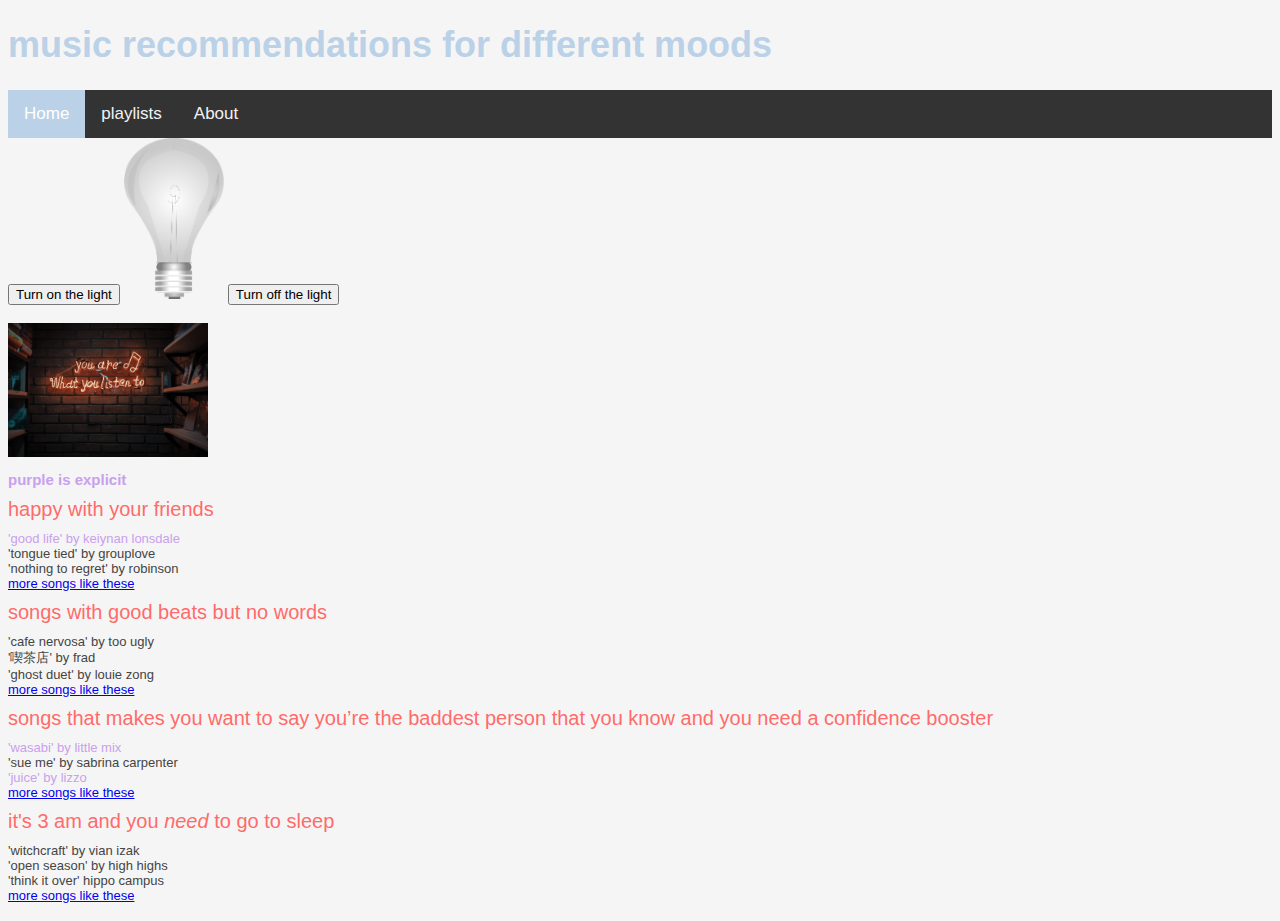
<file: website/index.html>
<!-- <a href = "https://tumblr.com">go to tumblr</a> -->

<!DOCTYPE html>
<html>
    <head>

      <link rel="stylesheet" href="websiteStyle.css">
      <script src="websiteScript.js"></script>

    </head>
    <body>

      <h1 id = "myHeader">
        music recommendations for different moods
      </h1>


      <div class="topnav">
        <a class="active" href="#home">Home</a>
        <a href="#playlists">playlists</a>
        <a href="#about">About</a>
      </div>

<!-- BREAK -->

      <button alt="lightbulb is on" onclick="document.getElementById('myImage').src='light_on.png' " />Turn on the light</button>

      <img alt="lightbulb off" id='myImage' src='light_off.png' style="width:100px"/>

      <button alt="lightbulb is off" onclick="document.getElementById('myImage').src='light_off.png' " />Turn off the light</button>

<!-- BREAK -->
<br></br>
      <img  alt="You are what you listen too" id='myImage' src="musicIcon.jpeg" style="width:200px"/>

      <div id="disclaimer">
        purple is explicit
      </div>


      <div class="playlistName">
        <h8>
          happy with your friends
        </h8>

        <div class="textFont">
            <div>
              <font color=#c9a0ee>'good life' by keiynan lonsdale</font>
            </div>

            <div>
              'tongue tied' by grouplove
            </div>

            <div>
              'nothing to regret' by robinson
            </div>

            <div>
              <a href = "https://open.spotify.com/playlist/09pa7NNWSNF7SSvq075lSu?si=prX8yEToRgC921mvJDqFXg" target="_blank">more songs like these</a>
            </div>
        </div>

        <h8>
          songs with good beats but no words
        </h8>

        <div class="textFont">
          <div>
            'cafe nervosa' by too ugly
          </div>

          <div>
            '喫茶店' by frad
          </div>

          <div>
            'ghost duet' by louie zong
          </div>

          <div>
            <a href = "https://open.spotify.com/playlist/6twduImdVLZn7NDLeTdYu6?si=08YaYG1vSwWBPdU8CDkdjQ" target="_blank">more songs like these</a>
          </div>

        </div>

        <h8>
          songs that makes you want to say you’re the baddest person that you know and you need a confidence booster
        </h8>

        <div class="textFont">
          <div>
            <font color=#c9a0ee>'wasabi' by little mix</font>
          </div>

          <div>
            'sue me' by sabrina carpenter
          </div>

          <div>
            <font color=#c9a0ee>'juice' by lizzo</font>
          </div>

          <div>
            <a href = "https://open.spotify.com/playlist/09GRy7oSvbdGX42sKkPkZG?si=XIxFonaRSJuI8inEFgEoxQ" target="_blank">more songs like these</a>
          </div>

        </div>

        <h8>
          it's 3 am and you <i>need</i> to go to sleep
        </h8>

        <div class="textFont">
          <div>
            'witchcraft' by vian izak
          </div>

          <div>
            'open season' by high highs
          </div>

          <div>
            'think it over' hippo campus
          </div>

          <div>
            <a href = "https://open.spotify.com/playlist/72j1VCNSXj2KqMjayEsbGu?si=3UwGGp9lRgWhydfky8hUMA" target="_blank">more songs like these</a>
          </div>

        </div>

      </div>




      <!-- <p>
        When you want to feel sad in peace and have background sad music as well
          Cloudy rainy sky or whatever
      </p>

      <p>
        Songs that makes you want to say you’re the baddest person that you know and you need a confidence booster
          Runway idfk
      </p>

      <p>
        Straight up bangers that you want to bop your head to in the car
      </p>

      <p>
        When you’re mad at the world and you want to listen to music that says “wow everyone sucks and I want to be alone”
      </p>

      <p>
        You think you like someone
      </p>

      <p>
        Adventure songs!!!
      </p> -->


  </body>
</html>
</file>
<file: website/websiteStyle.css>
body {
  background-color: #f5f5f5
}

#myHeader {
  color: #bad1e7;
  font-size: 36px;
  font-weight: bold;
  font-family: sans-serif;
}

#disclaimer {
  color: #c9a0ee;
  font-size: 15px;
  font-weight: bolder;
  font-family: sans-serif;
padding-top: 10px;
  padding-bottom: 10px;
}

/* Add a black background color to the top navigation */
.topnav {
  background-color: #333;
  overflow: hidden;
}

/* Style the links inside the navigation bar */
.topnav a {
  float: left;
  color: #f2f2f2;
  text-align: center;
  padding: 14px 16px;
  text-decoration: none;
  font-size: 17px;
  font-family: sans-serif;
}

/* Change the color of links on hover */
.topnav a:hover {
  background-color: #ddd;
  color: black;
}

/* Add a color to the active/current link */
.topnav a.active {
  background-color: #bad1e7;
  color: white;
}
/* resize images */
/* .container img {
    width: 10%;
    height: auto; */


.playlistName {
  color: #ff6b6b;
  font-size: 20px;
  font-weight: lighter;
  font-family: sans-serif;
}

.textFont {
  color: #444;
  font-size: 13px;
  font-weight: lighter;
  font-family: sans-serif;
  padding-top: 10px;
  padding-bottom: 10px;

}


/* #ff6b6b red #bad1e7 blue */
</file>
